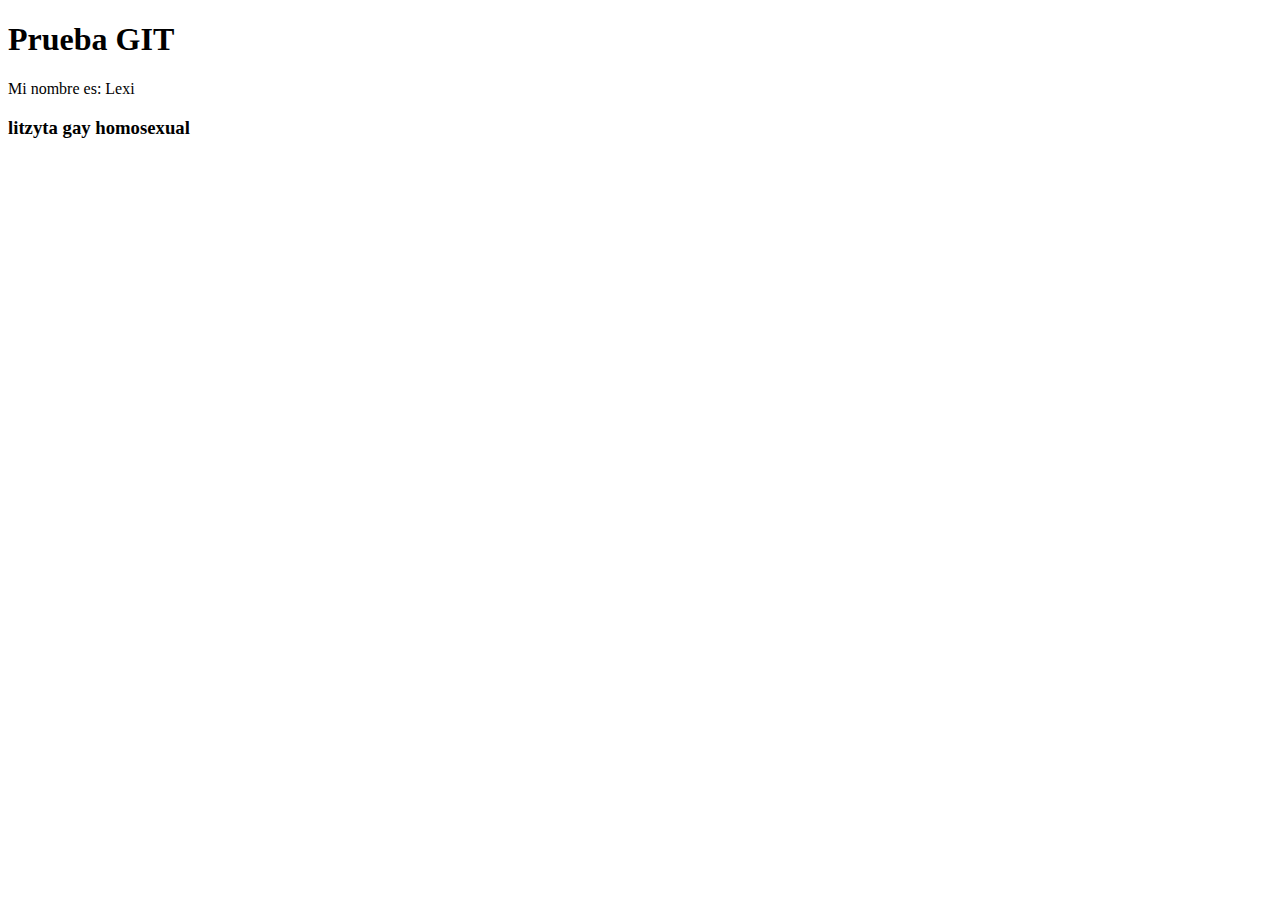
<file: index.html>
<!DOCTYPE html>
<html lang="es-MX">
<head>
    <meta charset="UTF-8">
    <meta name="viewport" content="width=device-width, initial-scale=1.0">
    <title>Prueba GIT</title>
</head>
<body>
    <h1>Prueba GIT</h1>
    <p>Mi nombre es: Lexi</p>
    <h3>litzyta gay homosexual</h3>
    <video src="https://www.tiktok.com/@elsaintofleo/video/7268797467854966021?is_from_webapp=1&sender_device=pc"></video>
</body>
</html>
</file>
